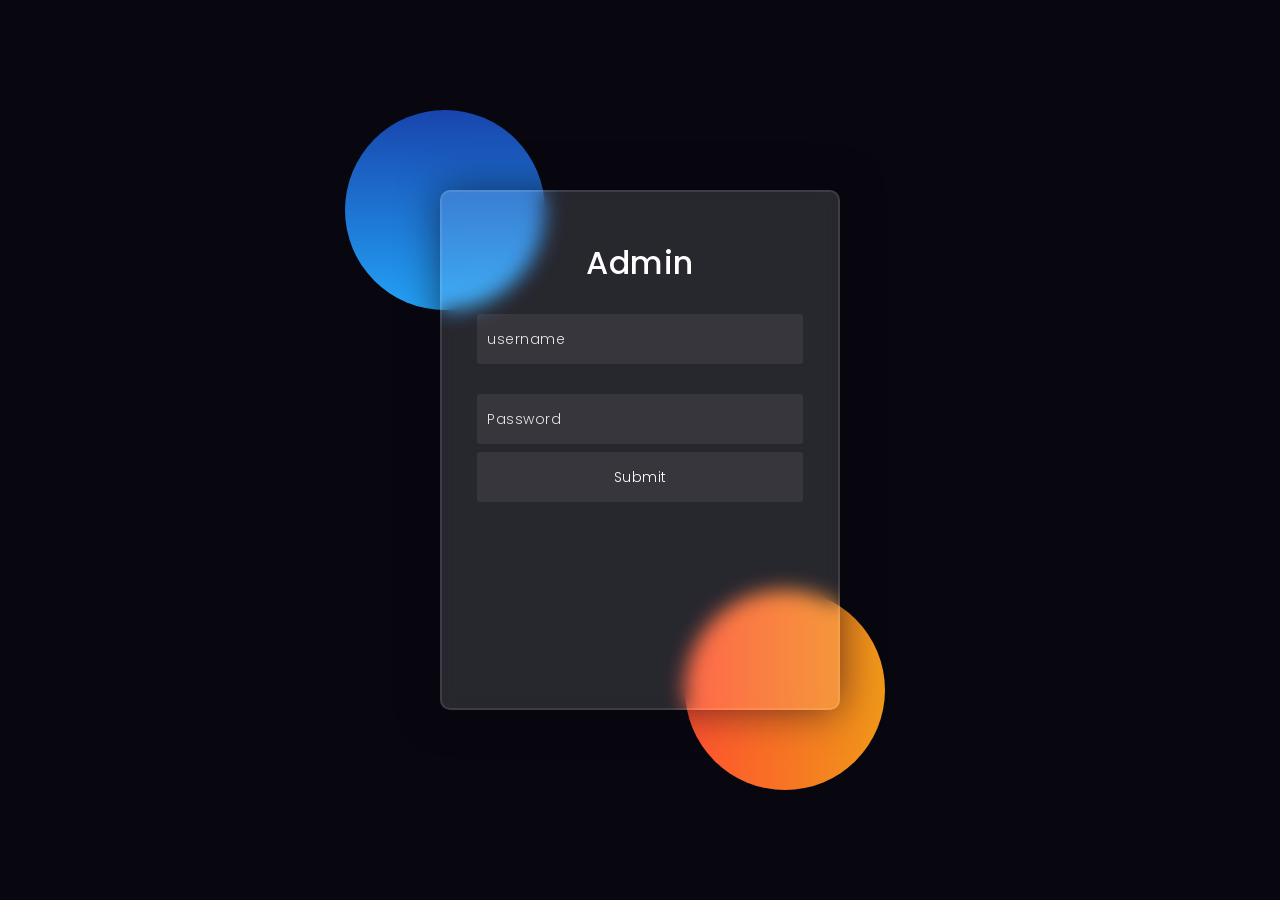
<file: templates/adminlogin.html>
<!DOCTYPE html>
<html lang="en">
<head>
  <!-- Design by foolishdeveloper.com -->
    <link rel="preconnect" href="https://fonts.gstatic.com">
    <link rel="stylesheet" href="https://cdnjs.cloudflare.com/ajax/libs/font-awesome/5.15.4/css/all.min.css">
    <link href="https://fonts.googleapis.com/css2?family=Poppins:wght@300;500;600&display=swap" rel="stylesheet">
    <!--Stylesheet-->
    <style media="screen">
      *,
*:before,
*:after{
    padding: 0;
    margin: 0;
    box-sizing: border-box;
}
body{
    background-color: #080710;
}
.background{
    width: 430px;
    height: 520px;
    position: absolute;
    transform: translate(-50%,-50%);
    left: 50%;
    top: 50%;
}
.background .shape{
    height: 200px;
    width: 200px;
    position: absolute;
    border-radius: 50%;
}
.shape:first-child{
    background: linear-gradient(
        #1845ad,
        #23a2f6
    );
    left: -80px;
    top: -80px;
}
.shape:last-child{
    background: linear-gradient(
        to right,
        #ff512f,
        #f09819
    );
    right: -30px;
    bottom: -80px;
}
form{
    height: 520px;
    width: 400px;
    background-color: rgba(255,255,255,0.13);
    position: absolute;
    transform: translate(-50%,-50%);
    top: 50%;
    left: 50%;
    border-radius: 10px;
    backdrop-filter: blur(10px);
    border: 2px solid rgba(255,255,255,0.1);
    box-shadow: 0 0 40px rgba(8,7,16,0.6);
    padding: 50px 35px;
}
form *{
    font-family: 'Poppins',sans-serif;
    color: #ffffff;
    letter-spacing: 0.5px;
    outline: none;
    border: none;
}
form h3{
    font-size: 32px;
    font-weight: 500;
    line-height: 42px;
    text-align: center;
}

label{
    display: block;
    margin-top: 30px;
    font-size: 16px;
    font-weight: 500;
}
input{
    display: block;
    height: 50px;
    width: 100%;
    background-color: rgba(255,255,255,0.07);
    border-radius: 3px;
    padding: 0 10px;
    margin-top: 8px;
    font-size: 14px;
    font-weight: 300;
}
::placeholder{
    color: #e5e5e5;
}
button{
    margin-top: 50px;
    width: 100%;
    background-color: #ffffff;
    color: #080710;
    padding: 15px 0;
    font-size: 18px;
    font-weight: 600;
    border-radius: 5px;
    cursor: pointer;
}

}


    </style>
</head>
<body>
    <div class="background">
        <div class="shape"></div>
        <div class="shape"></div>
    </div>
    <form id="form1" name="form1" method="post" action="/login_post">
        <h3>Admin</h3>

        <label for="username"></label>
        <input type="text" name="txt_username" placeholder="username" id="txt_username">
        <label for="password"></label>
        <input type="password" name="txt_password" placeholder="Password" id="txt_password">
   <input type="submit" name="button" id="button" value="Submit" ></form>
</body>
</html>
</file>
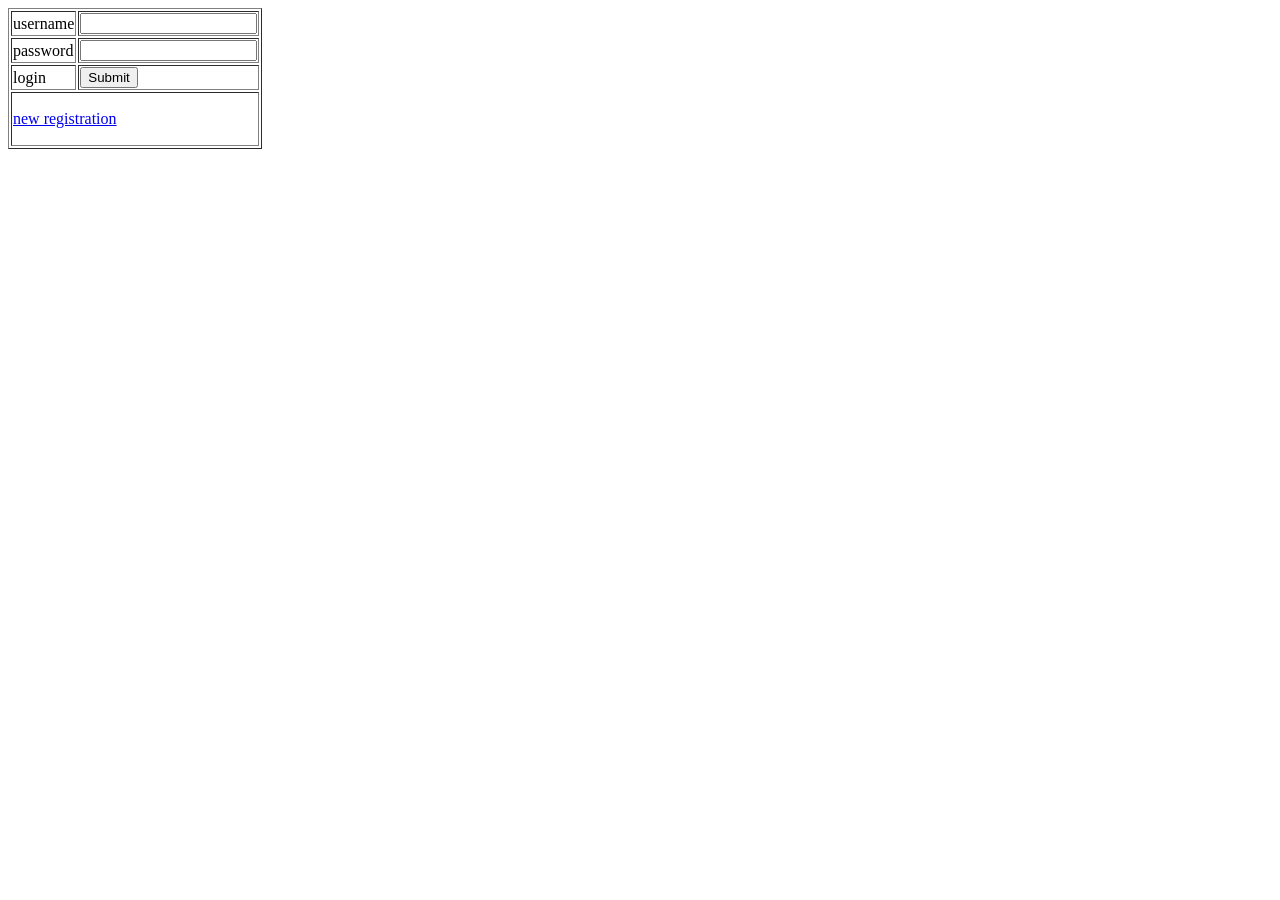
<file: templates/login.html>
<!DOCTYPE html PUBLIC "-//W3C//DTD XHTML 1.0 Transitional//EN" "http://www.w3.org/TR/xhtml1/DTD/xhtml1-transitional.dtd">
<html xmlns="http://www.w3.org/1999/xhtml">
<head>
<meta http-equiv="Content-Type" content="text/html; charset=utf-8" />
<title>Untitled Document</title>
</head>

<body>
<form id="form1" name="form1" method="post" action="/login_post">
  <table width="200" border="1">
    <tr>
      <td>username</td>
      <td><label for="textfield"></label>
      <input type="text" name="textfield" id="textfield" /></td>
    </tr>
    <tr>
      <td>password</td>
      <td><label for="textfield2"></label>
      <input type="text" name="textfield2" id="textfield2" /></td>
    </tr>
    <tr>
      <td>login</td>
      <td><input type="submit" name="button" id="button" value="Submit" /></td>
    </tr>
      <tr><td colspan="2"><p><a href="/regindex">new registration</a> </p></td></tr>

  </table>
</form>
</body>
</html>
</file>
